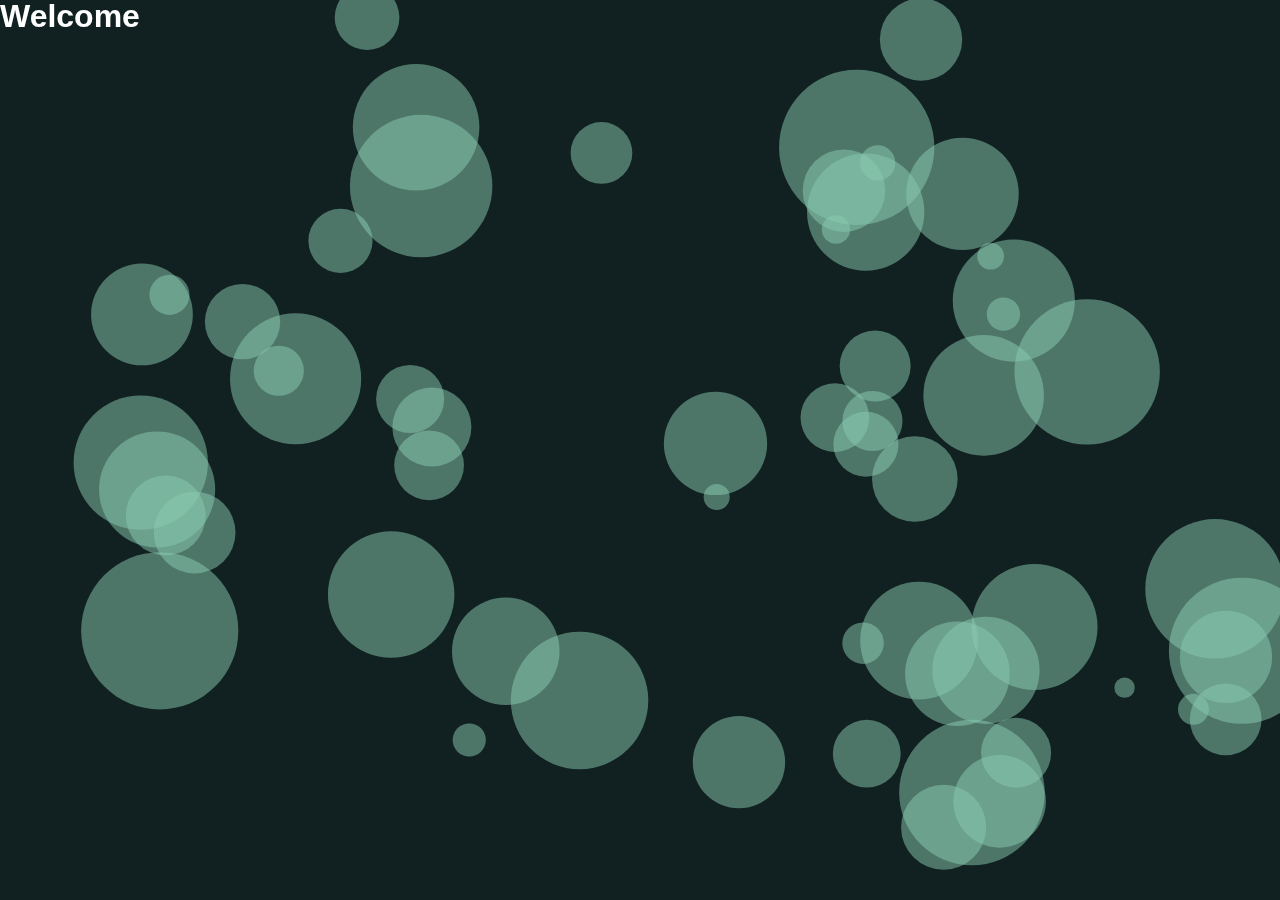
<file: particles.html>
<!DOCTYPE html>
<html lang="en">
<head>
    <meta charset="UTF-8">
    <meta http-equiv="X-UA-Compatible" content="IE=edge">
    <meta name="viewport" content="width=device-width, initial-scale=1.0">
    <title>Particles</title>
    <link rel="stylesheet" href="styles.css">
</head>
<body>
    <canvas id="canvas1"></canvas>
    <h1 id="caption">Welcome</h1>
    <script src="script.js"></script>
</body>
</html>
</file>
<file: styles.css>
/*------------- whole website------------- */
body{
    background-color:#112121;
    font-family: 'Montserrat', sans-serif;
    color: white;
    line-height: 2rem;
}
a{
    color: white;
    
}
.readMore{
    color: white;
}
a:hover {
    color: #6ED190;
  }
/*------------ canvas for main page------------- */
#canvas1 {
    
    top: 0;
    left: 0;
    width: 100%;
    height: 50px;
    background: #112121;
  
  }
  
/* to display on large screen */
@media only screen and (min-width: 600px) {
    .smScreen{
        display: none;
    }
    /*---------------- navigation bar ---------------*/
    .navbar{
         background-color: #112121;/*#1F1F1F; */
        color: white;
        

    }
    .navbar-brand{
        font-size: 30px;
        padding-left: 125px;
        font-weight: 100;
        padding-top: 5px;
        
    }
    .tagLine{
        font-size: 20px;
    }
    .nav-link{
        padding: 15px;
        font-size: 20px;
        color: white;
     }
     .item-pink{
         color: #6ED190;
        
     }
     .dropdown-menu{
        background-color: #112121;
        color: #6ED190;
     }
     /* ------------------home---------------  */
      /* .home{
         color: white;
         border-radius: 20px;
         background-color: #112121;
         justify-content: center;
         
         }  */
         .homeRow{
            position: absolute;
            
            
         }
        
        
        .aHome{
            color: #112121;
            font-size: 15px;
            font-weight: 400;
        }
        .homeLanding{
            font-size: 45px;
            line-height: 3.5rem;
            font-weight: 400;
            padding: 200px 250px ;
            text-align: center;
           
            
        }
        /* .homeContent{
            font-size: 18px;
            line-height: 1.5rem;
            font-weight: 400;
            padding: 30px 190px 0 190px;
        } */
        .homeColContent1{
           
            border-radius: 20px;
            font-size: 15px;
            line-height: 1rem;
            padding: 20px;
            text-align: center;
           
        }
        .homeLink{
            text-align: left;
            font-size: 14px;
            font-weight: 400;
            line-height: 0.5rem;
        }
        .homeMentoreInfo{
            font-size: 15px;
            font-weight: 300;
            line-height: 1.5rem;
        }
        .homeColContent2{
           
            border-radius: 20px;
            font-size: 15px;
            line-height: 1rem;
        }
        .homeHeading{
            font-size: 27px;
            font-weight: 500;
            padding-bottom: 10px;
            padding-top: 10px;
            line-height: 2rem;
        }
        .homeImg{
            width: 150px;
        }
        
        .homeHead{
            font-size: 20px;
            font-weight: 400;
        }
        .homeColContentInner{
            background-color: #F6AF65;
            font-size: 15px;
            line-height: 1.5rem;
            font-weight: 600;
            padding: 1px 1px;
            border-radius: 20px;
            margin: 10px;
            color: #112121;
        }
        .homeButton{
            font-size: 20px ;
            padding-top: 20px;
            padding-bottom: 20px;
            padding-left: 80px;
            padding-right: 80px;
            background-color: #6ED190;
            color: #112121;
            border-radius: 15px;
            font-weight: 600;
            border-color: #6ED190;
        }
        .homeButtonHover{
            padding-top: 20px;
            padding-bottom: 20px;
            font-size: 20px ;
            padding-left: 80px;
            padding-right: 80px;
            color: #112121;
            border-radius: 15px;
            background-color: #F6AF65;
            font-weight: 600;
            border-color: #F6AF65;
            
        }
        
        .homeIntoduction{
            
            padding: 0 17% 10% 17%;
            text-align: center;
            
        }
        .attendSessionHref{
            color: #0E2926;
            text-decoration: none;
        }
        .attendSessionHref:hover{
            color: #112121;
        }
        .homeRowContent{
            text-align: center;
        }
        .homeRowContentInner{
            text-align: center;
        }
    /*------------------ about ------------------ */
    .about{
        padding: 10% 20% 0 20%;
        color: white;
        background-image: linear-gradient(#112121,#0E2926, #113E39 ,#0E2926,#112121);
        
    }
    .aboutHeading{
        font-size: 37px;
        font-weight: 400;
        color: #B0DABC;
        line-height: 2rem;
        text-align: center;
    }

    .aboutInfo{
        font-size: 17px;
        font-weight: 400;
        color: white;
        line-height: 2rem;

    }
    .aboutRow{
        padding-bottom: 40px;
        margin-bottom: 40px;
        
        border-radius: 20px;
    }
    .aboutBody{
        
        color: #1F1F1F;
    }
    .aboutCol{
        align-content: center;
    }

    .aboutImg{
        border-radius: 20px;
        width: 400px;
        padding: 20px;
        
    }
    .aboutHeadRow{
        border-bottom: solid 1px #113E39;
    }
    .aboutGoalCol{
        padding: 20px;
        border-radius: 20px;
        background-color: #1D4541;
        
    }
    .aboutGoalColhover{
        padding: 20px;
        background-color: #F6AF65;
        border-radius: 20px;
        color: #112121;
        
    }
    /*----------------------- philosophy --------------------*/
    .philosophy{
        margin: 5% 15% 10% 10%;

    }
    .philosophyHeading{
        font-size: 40px;
        font-weight: 300;
    }
    .philosophyBrand{
        font-size:50px ;
        
    }
    .philosophyNum{
        color: #F6AF65;
        font-weight: 600;
        font-size: 40px;
        padding-bottom: 10px;
    }
    .philosophyHead{
        line-break: strict;
        color: #D9E8DD;
        font-weight: 600;
    }
    .philosophyContent{
        font-size: 15px;
        color: #ACCBB2;
        font-weight: 400;
    }
    .philosophyCol{
        padding: 50px;
    }
    /* -------------------- showcase --------------------------*/
    .showcase{
        background-image: url(/images/sectionProgramBg.svg);
        background-size: cover;
        color: #112121;
        padding: 5% 15% 10% 10%;
    }
    .showcaseHeading{
        color: #155B53;
        font-size: 50px;
        line-height: 3rem;
        font-weight: 600; 
        padding: 60px;
        text-align: center;
       padding-top: 80px;
    }
    .showcaseGreen{
        background-color:#BBE6C3 ;
        border-radius: 20px;
        padding: 40px;
        text-align: center;
        
    }
    .showcaseBlue{
        background-color:#C0E7DF;
        border-radius: 20px;
        padding: 40px;
        text-align: center;
    }
    .showcaseOrange{
        background-color:#EFD9B4 ;
        border-radius: 20px;
        padding: 40px;
        text-align: center;
    }
    .showcaseYellow{
        background-color:#E2E7C0 ;
        border-radius: 20px;
        padding: 40px;
        text-align: center;
    }
    .showcaseNum{
        color: #155B53;
        font-size: 40px;
        font-weight: 600;
        border-bottom: solid #B0DABC 2px ;
    }
    .showcaseContent{
        font-size: 18px;
        
    }
    .showcaseRow{
        padding-bottom: 10px;
    }
    /* --------------------- handsOnExperience ------------------*/
    .handsOnExperience{
        margin: 5% 15% 10% 10%;
    }
    
    .handsOnExperienceHeading{
        font-size: 50px;
        font-weight: 600;
        line-height: 3rem;
        padding: 60px;
    }
    .handsOnExperienceHead{
        font-size:25px ;
        font-weight: 500;
        color: #D9E8DD;
        padding: 20px;
        
    }
    .handsOnExperienceCol{
        padding: 20px;
    }
    .handsOnExperienceContent{
        font-size: 15px;
        font-weight: 400;
        color: #ACCBB2;
        
    }
    .handsOnExperienceOrange{
        background-color:#F6AF65 ;
        border-radius: 20px;
        padding: 40px;
    }
    /* -------------plan------------------------------------ */
    
    .plan{
        background-image: url(/images/planBg.svg);
        padding: 5% 15% 10% 10%;
    }
    .planHeading{
        font-size: 50px;
        font-weight: 600;
        line-height: 3rem;
        padding-bottom: 10px;
    }
    .planHead{
        font-size:25px ;
        font-weight: 500;
        color: #D9E8DD;
        padding: 20px;
        padding-top: 70px;
    }
    .foundationSeries1Unit{
        border-bottom: solid #F6AF65 2px;
        
    }
    .foundationSeries1Month{
        border-bottom: solid #346851 1px;
        
    }
    .foundationSeries1Content{
        border-bottom: solid #346851 1px;
        
    }
    
    .foundationSeries1TH{
        color: #F6AF65;
        padding: 10px;
        text-align: left;
        border-right: solid #346851 1px;
    }
    .foundationSeries1Td{
        padding: 10px;
        text-align: left;
        border-right: solid #346851 1px;
    }
    .foundationSeries1THEnd{
        color: #F6AF65;
        padding: 10px;
        text-align: left;
    }
    .foundationSeries1TdEnd{
        padding: 10px;
        text-align: left;
    }
    .foundationSeries1{
        background-color: #113E39;
        border-radius: 20px;
        padding: 20px;
    }
    .programRow{
        padding-top: 30px;
    }
    
   
    /* ---------------------admissions--------------------- */
    .admission{
        margin: 5% 15% 10% 10%;
    }
    .admissionCol{
        justify-content: center;
    }
    .admissionBold{
        font-size: 30px;
        font-weight: 500;
        line-height: 2.5rem;
        color: #E4F3E7;
    }
    .admissionLight{
        font-size: 18px;
        font-weight: 400;
        color: #ACCBB2;
    }
    /* ----------------------eligibility------------------ */
    .eligibility{
        margin: 5% 15% 10% 10%;
    }
    .eligibilityCard1{
        background-color: #1E4A45;
        margin: 10px;
        border-radius: 20px;
        padding: 10px ;
        text-align: center;
        
    }
    .eligibilityCard2{
        background-color: #1E4A45;
        margin: 10px;
        border-radius: 20px;
        padding: 10px ;
        text-align: center;
        
    }
    .eligibilityCardHover{
        background-color: #F6AF65;
        margin: 10px;
        border-radius: 20px;
        padding: 10px ;
        text-align: center;
        color: #112121;
        
    }
    .eligibilityHead{ 
        font-size: 30px;
        line-height: 3rem;
        font-weight: 500; 
        text-align: center;
    }
    .eligibilityImg{
        width: 50px;
        margin: 30px 20px 60px 20px;
    }
    .eligibilityContent{
        font-weight: 500;
        font-size: 15px;
        
        
    }
    .eligibilityHeading{
        
        font-size: 50px;
        line-height: 3.5rem;
        font-weight: 600; 
        
        
    }
    /* -----------------------key admission section----------------- */

    .keyAdmission{
        margin: 5% 15% 10% 10%;
    }
    .keyAdmissionHeading{
        font-size: 50px;
        line-height: 3rem;
        font-weight: 600; 
        padding-bottom: 60px;
        
    }
    .keyAdmissionCard1{
        background-color: #1E4A45;
        margin: 10px;
        border-radius: 20px;
        padding: 20px 40px;
        text-align: center;
        
    }
    .keyAdmissionCard2{
        background-color: #1E4A45;
        margin: 10px;
        border-radius: 20px;
        padding: 20px 40px;
        text-align: center;
        
    }
    .keyAdmissionCard3{
        background-color: #1E4A45;
        margin: 10px;
        border-radius: 20px;
        padding: 20px 40px;
        text-align: center;
        
    }
    .keyAdmissionCardHover{
        background-color: #F6AF65;
        margin: 10px;
        border-radius: 20px;
        padding: 20px 40px;
        text-align: center;
        color: #112121;
    }
    .keyAdmissionHead{
        font-size: 25px;
        font-weight: 600; 
        
    }
    .keyAdmissionContent{
       
        font-size: 15px;
    }
    /* --------------------- admisiion process -------------- */
    .admissionProcess{
        background-image: url(/images/admissionProcessBg.svg);
        padding : 5% 15% 10% 10%;
        
    }
    .admissionProcessHeading{
        font-size: 50px;
        line-height: 3rem;
        font-weight: 600; 
        padding-bottom: 60px;
    }
    .admissionProcessCol{
        background-color: #194743;
        border-radius: 20px;
        padding:  40px;
    }
    .admissionProcessNum{
        background-color: #F6AF65;
        color: #0E2926;
        border-radius: 20px;
        text-align: center;
        padding: 5px;       
    }
    .admissionProcessNumCol{
        padding-bottom: 30px;
    }
    .admissionProcessHead{
        font-size: 20px;
        font-weight: 600; 
        color: #E4F3E7;
    }
    .admissionProcessContent{
        color: #AAC9B0;
        font-size: 15px;
        font-weight: 500;
    }
    .admissionProcessHr{
        color: #6ED190;
        
    }
    /*----------------------- tools ----------------------- */
    .toolsBody{
        background-color: #EDEAEB;
        color: #1F1F1F;
        
        
        
    }
    .tools{
        margin: 5% 15% 0 15%;
    }
    .toolRow{
        padding-bottom: 100px;
        
    }
    .toolHead{
        color: #6ED190;
        font-weight: 400;
        font-size: 30px;
        padding: 20px;
    }
    .sourceTools{
        color: #6ED190;
    }
    /* --------------------- blogs ----------------- */
    .blogs{
        margin: 5% 10%;
    }
    .blogImg{
        border-radius: 20px;
        width: 100px;
        padding-right: 40px;
    }
    .blogRow{
        margin: 40px 0 ;
        border-bottom: solid #6ED190 1px;
    }
    .blogHeading{
        padding-bottom: 50px;
        border-bottom: solid #6ED190 1px;
        font-size: 37px;
        font-weight: 400;
        color: #6ED190;
        line-height: 2rem;
    }
    /* ----------------- footer ------------------- */
    .footer{
        background-color: #0E2926;
        text-align: center;
        color: #EDEAEB;
        font-weight: 100;
        line-height: 2rem;
        padding: 20px;
    }
    .tagLineFooter{
        font-size: 15px;
    }
    .brandFooter{
        font-size: 24px;
    }
    .privacyPolicy{
        color: #EDEAEB;
    }
    /* ----------------------student katta ------------*/
    /* ---------------------theme------------- */
    /* .kattaTheme{
       
         
    } */
    .kattaThemeContinue{
        background-image: url(/images/edgeBg.svg);
        background-size: cover;
        padding: 17% 15% 10% 10%;
    }
    .kattaThemeHeadContinue{
        font-size:50px ;
        font-weight: 600;
        color: #155B53;
        line-height: 3rem;
    }
    .kattaThemeContentContinue{
        font-size: 18px;
        font-weight: 400;
        color: #0E2926;
        padding: 20px;
    }
    .kattaThemeBgTrans{
        position: absolute;
    }
    .kattaThemeHead{
        font-size:50px ;
        font-weight: 600;
        color: #D9E8DD;
        line-height: 3rem;
    }
    .kattaThemeContent{
        font-size: 18px;
        font-weight: 400;
        color: #ACCBB2;
        padding: 40px;
    }
    .kattaThemeCol{
        padding: 20px;
        background-color: #112121;
        border-radius: 20px;
       margin-top: 70px;
       margin-left: 20px;
       margin-right: 30px;
       
    }
    .howContent{
        font-size:30px ;
        font-weight: 600;
        color: #0E2926;
        line-height: 3rem;
        padding: 20% 20% 0 20%;
    }
    .howContentVisit{
        font-size:20px ;
        font-weight: 500;
        color: #155B53;
        
        padding: 0 20%;
    }
    .aHow{
        color: #112121;
        font-weight: 600;
    }
    .howTable{
        background-color:rgb(236,213,172);
        border-radius: 20px;
        padding: 40px 20px;
        margin: 20px 10px;
    }
    
    .howInput{
        font-size: 15px;
        font-weight: 500;
        border-radius: 10px;
        align-items: center;
        
        border: #6ED190;
    }
    .howButton{
        margin: 20px;
        padding: 0 40px;
        color: #0E2926;
    }
    .howButtonHover{
        margin: 20px;
        padding: 0 40px;
        color: #BBE6C3;
        background-color: #0E2926;
    }
    .edges{
        background-image: url(/images/edgeBg.svg);
        background-size: cover;
        color: #112121;
        padding: 5% 15% 10% 10%;
    }
    .kattaEdgesHeading{
        color: #155B53;
        font-size: 50px;
        line-height: 3rem;
        font-weight: 600; 
        padding-bottom: 60px;
        text-align: left;
       
    }
    .kattaEdgesHead{
        color: #155B53;
        font-size: 30px;
        line-height: 3rem;
        font-weight: 500; 
        text-align: left;
        
       
    }
    .kattaEdgesContent{
        color: #0E2926;
        font-size: 18px;
        font-weight: 400;
    }
    /* ------------------------events ------------------*/
    .event{
        background-image: url(/images/edgeBg.svg);
        background-size: cover;
        padding: 5% 15% 10% 10%;
        color: #112121;
    }
    .event_Heading{
        color: #155B53;
        font-size: 50px;
        font-weight: 600; 
        padding-bottom: 40px;  
    }
    .eventOrange{
        background-color:#EFCA99;
        border-radius: 20px;
        padding: 40px;
        text-align: left;
        margin-bottom: 20px;
    }
    .eventYellow{
        background-color:#E2E7C0 ;
        border-radius: 20px;
        padding: 40px;
        text-align: left;
        margin-bottom: 20px;
    }
    .eventBlue{
        background-color:#C0E7DF;
        border-radius: 20px;
        padding: 40px;
        text-align: left;
        margin-bottom: 20px;
    }
    .eventGreen{
        background-color:#aaceb6;
        border-radius: 20px;
        padding: 10px;
        text-align: left;
        margin-bottom: 20px;
        margin: 20px;
        font-size: 15px;    
    }
    .eventImg{
        width: 400px;
        padding-top: 30px;
    }
    .forthComingEventTable{
        background-color: rgb(236,213,172,0.7);
        border-radius: 20px;
        padding: 40px 50px;
        margin: 20px 10px;
        align-items: center;
    }
    
    .forthComingEventInput{
        font-size: 15px;
        font-weight: 500;
        border-radius: 10px;
        align-items: center;
        
        border: #6ED190;
    }
    .forthComingEventButton{
        margin: 20px;
        padding: 0 40px;
        color: #0E2926;
    }
    .forthComingEventButtonHover{
        margin: 20px;
        padding: 0 40px;
        color: #BBE6C3;
        background-color: #0E2926;
    }
    .join{
        padding: 5% 15% 10% 10%; 
    }
    .joinHeading{
        color: #AAC9B0;
        font-size: 40px;
        font-weight: 600; 
        padding-bottom: 20px; 
        line-height: 3rem;
        text-align: left;
    }
    .joinTable{
        background-color: #113E39;
        border-radius: 20px;
        padding: 40px 50px;
        margin: 20px 10px;
        align-items: center;
        
    }
    .joinInput{
        font-size: 15px;
        font-weight: 500;
        border-radius: 10px;
        align-items: center;
        background-color: #E2E7C0;
        margin: 10px;
        border: #6ED190;
    }
    .joinButton{
        margin: 20px;
        padding: 0 40px;
        color: #0E2926;
    }
    .joinButtonHover{
        margin: 20px;
        padding: 0 40px;
        color: #BBE6C3;
        background-color: #0E2926;
    }
    /*------------------- activities----------------- */
    .activitiesInfo{
        padding: 0 250px 5px 250px;
    }
    .activitiesInfoImg{
        height: 600px;
        
    }
    /* ----------------------------------------------------- */
    .presentation{
        background-color: #ACCBB2;
        color: #0E2926;
        padding: 5% 15% 2% 10%;
    }
    .presentationHead{
        color: #155B53;
        font-size: 30px;
        line-height: 3rem;
        font-weight: 500; 
        text-align: left;
    }
    .presentationCol{
        background-color: #E2E7C0;
        border-radius: 20px;
        padding: 20px;
        margin-bottom: 20px;
    }
    .gd{
        background-color: #ACCBB2;
        color: #0E2926;
        padding: 5% 15% 2% 10%;
        
    }
    .gdHead{
        color: #155B53;
        font-size: 30px;
        line-height: 3rem;
        font-weight: 500; 
        text-align: left;
    }
    .gdCol{
        background-color: #EFD9B4;
        border-radius: 20px;
        padding: 20px;
        margin-bottom: 20px;
    }
    .kattaStory{
        background-color: #ACCBB2;
        color: #0E2926;
        padding: 0 15% 10% 10%;
    }
    .kattaStoryHead{
        color: #155B53;
        font-size: 30px;
        line-height: 3rem;
        font-weight: 500; 
        text-align: left;
    }
    .kattaStoryCol{
        background-color: #C0E7DF;
        border-radius: 20px;
        padding: 20px;
        margin-bottom: 20px;
    }
/* -------------------------contact---------------- */
    .contact{
        margin: 5% 25% 10% 35%; 
        
    }
    
    .contactTable{
        background-color: #113E39;
        border-radius: 20px;
        padding: 30px;
    }
    .contactInput{
        border-radius: 10px;
        margin: 10px 20px;
        padding: 0 130px ;
    }
    .contactButton{
        padding: 0 200px ;
        background-color: #6ED190;
        color: #112121;
    }
    
}

  /* to display on small screen  */
@media only screen and (max-width: 600px) {
    .lgScreen{
        display: none;
    }
    /* --------------footer -----------------*/
    .footer{
        background-color: #112121;
        text-align: center;
        color: #EDEAEB;
        font-weight: 300;
        line-height: 1.5rem;
        padding: 15px;
        font-size: 10px;
        
    }
    .tagLineFooter{
        font-size: 10px;
    }
    .brandFooter{
        font-size:20px ;
    }
    
    .navbar{
        background-color: #112121;/*#1F1F1F; */
       color: white;

   }
   .navbar-brand{
       font-size: 30px;
       padding-left: 30%;
       font-weight: 100;
       padding-top: 10px;
       
       
   }
   .nav-link{
       padding: 10px;
       font-size: 20px;
       color: white;
    }
    .item-pink{
        color: #6ED190;
       
    }
    .dropdown-menu{
       background-color: #112121;
       color: #6ED190;
    }
    .tagLine{
        font-size: 20px;
        text-align: center;
    }
    /* ------------------home---------------  */
    
         .homeRow{
            position: absolute;
           
            
         }
        
        /* .homeCol{
            background-color: #112121;
            justify-content: center;
        } */
        
        .aHome{
            color: #112121;
            font-size: 15px;
            font-weight: 400;
        }
        .homeLanding{
            font-size: 25px;
            line-height: 3.5rem;
            font-weight: 400;
            padding: 40px 25px  ;
            text-align: center;
            
            
        }
        .homeContent{
            font-size: 18px;
            line-height: 1.5rem;
            font-weight: 600;
            padding: 30px 190px 0 190px;
        }
        .homeColContent1{
           
            border-radius: 20px;
           
            line-height: 1rem;
            padding: 10px;
            text-align: center;
            background-color: #204740;
            
            font-weight: 600;
            margin: 20px;
           
        }
        .homeLink{
            text-align: left;
            font-size: 7px;
            font-weight: 600;
            line-height: 0.5rem;
           
        }
        .homeMentoreInfo{
            font-size: 12px;
            font-weight: 500;
           
            padding-bottom: 20px;
        }
        .homeColContent2{
            margin-top: 30px;
            background-color: #1D4541;
            border-radius: 20px;
            font-size: 13px;
            line-height: 1rem;
            
        }
        .homeHeading{
            font-size: 15px;
            font-weight: 500;
            padding-bottom: 10px;
            padding-top: 10px;
            line-height: 2rem;
        }
     
        .homeImg{
            width: 80px;
        }
        .homeHeading{
            padding-top: 20px;
        }
        .homeHead{
            font-size: 15px;
            font-weight: 400;
            padding-top: 10px;
        }
        .homeColContentInner{
            background-color: #F6AF65;
            font-size: 12px;
            line-height: 1.5rem;
            font-weight: 600;
            
            border-radius: 20px;
            margin: 10px;
            color: #112121;
        }
        .homeButton{
            padding-top: 5px;
            padding-bottom: 5px;
            font-size: 15px ;
            padding-left: 40px;
            padding-right: 40px;
            background-color: #6ED190;
            color: #112121;
            border-radius: 15px;
            font-weight: 600;
            border-color: #6ED190;
        }
        .homeButtonHover{
            padding-top: 5px;
            padding-bottom: 5px;
            font-size: 15px ;
            padding-left: 40px;
            padding-right: 40px;
            color: #112121;
            border-radius: 15px;
            background-color: #F6AF65;
            font-weight: 600;
            border-color: #F6AF65;
            
        }
        .homeIntoduction{
            
            padding: 0 17% 10% 17%;
            text-align: center;
            
        }
        .attendSessionHref{
            color: #0E2926;
            text-decoration: none;
        }
        .attendSessionHref:hover{
            color: #112121;
        }
        .homeRowContent{
            text-align: center;
        }
        .homeRowContentInner{
            text-align: center;
        }
        .aboutCol1{
            padding: 0 60px;
        }
        /* .home{
            background-image: linear-gradient(#112121, #113E39 ,#0E2926,#112121);
        } */
        .attendSessionHref{
            color: #0E2926;
            text-decoration: none;
        }
        .attendSessionHref:hover{
            color: #112121;
        }
    /*------------------ about ------------------ */
    
    .about{
        padding: 50% 10% ;
        color: white;
        background-image: linear-gradient(#112121,#0E2926, #113E39 ,#0E2926,#112121);
        
    }
    .aboutHeading{
        font-size: 30px;
        font-weight: 400;
        color: #AAC9B0;
        line-height: 2rem;
    }

    .aboutInfo{
        font-size: 13px;
        font-weight: 400;
        color: white;
        line-height: 2rem;

    }
    .aboutRow{
        padding-bottom: 40px;
        margin-bottom: 40px;
        
        border-radius: 20px;
    }
    .aboutBody{
        
        color: #1F1F1F;
    }
    .aboutCol{
        align-content: center;
    }

    .aboutImg{
        border-radius: 20px;
        width: 400px;
        padding: 20px;
        
    }
    .aboutHeadRow{
        border-bottom: solid 1px #113E39;
    }
    .aboutGoalCol{
        padding: 20px;
        border-radius: 20px;
        background-color: #1D4541;
        font-size: 12px;
        line-height: 1rem;
        margin-bottom: 20px;
        
    }
    .aboutGoalColhover{
        padding: 20px;
        background-color: #F6AF65;
        border-radius: 20px;
        color: #112121;
        
    }
   
   /*----------------------- philosophy --------------------*/
   


.philosophyHeading{
    font-size: 25px;
    font-weight: 300;
    text-align: center;
}
.philosophyBrand{
    font-size:35px ;
    text-align: center;
    
}
.philosophyNum{
    color: #F6AF65;
    font-weight: 600;
    font-size: 25px;
    padding-bottom: 10px;
}
.philosophyHead{
    line-break: strict;
    color: #D9E8DD;
    font-weight: 600;
}
.philosophyContent{
    font-size: 15px;
    color: #ACCBB2;
    font-weight: 400;
}
.philosophyCol{
    padding: 50px;
}

/* -------------------- showcase --------------------------*/
.showcase{
    background-image: url(/images/sectionProgramBg.svg);
    background-size: cover;
    color: #112121;
    padding: 5% 15% 10% 10%;
}
.showcaseHeading{
    color: #155B53;
    font-size: 35px;
    line-height: 2rem;
    font-weight: 600; 
    padding: 60px;
    text-align: center;
   padding-top: 80px;
}
.showcaseGreen{
    background-color:#BBE6C3 ;
    border-radius: 20px;
    padding: 40px;
    text-align: center;
    
    
}
.showcaseBlue{
    background-color:#C0E7DF;
    border-radius: 20px;
    padding: 20px;
    text-align: center;
}
.showcaseOrange{
    background-color:#EFD9B4 ;
    border-radius: 20px;
    padding: 20px;
    text-align: center;
}
.showcaseYellow{
    background-color:#E2E7C0 ;
    border-radius: 20px;
    padding: 20px;
    text-align: center;
}
.showcaseNum{
    color: #155B53;
    font-size: 20px;
    font-weight: 600;
    border-bottom: solid #B0DABC 2px ;
}
.showcaseContent{
    font-size: 15px;
    
}
.showcaseRow{
    padding-bottom: 10px;
    
}
.showcaseCol{
    margin-bottom: 20px;
}
/* --------------------- handsOnExperience ------------------*/
.progressiveDevelopment{
    background-image: url(/images/progressiveDevelopmentBg.svg);
    background-size: cover;
   
    padding: 5% 15% 10% 10%;
}
.progressiveDevelopmentRow{
    background-color:#204740 ;
    border-radius: 20px;
    margin-bottom: 20px;
}
.progressiveDevelopmentBtn{
    border-radius: 20px;
    background-color: #204740;
    color: #AAC9B0;
    padding: 30px;
}
.progressiveDevelopmentContent{
    background-color: #204740;
    color:#ACCBB2 ;
    border-radius: 20px;
}
.handsOnExperienceHeading{
    font-size: 35px;
    font-weight: 600;
    line-height: 2.5rem;
    text-align: center;
}
/* -------------plan------------------------------------ */

.planSm{
    padding: 5% 15% 10% 10% ;
    background-color: #E4F3E7;
    color: #0E2926;
}
.planSmHeading{
    font-size: 35px;
    color: #0E2926;
    font-weight: 600;
    text-align: center;
    padding-bottom: 10px;
}
.planSmHead{
    font-size: 20px;
    font-weight: 500;
}
.programRow{
    padding-top: 30px;
}
.planSmBgBlue{
    background-color: #C0E7DF;
    margin: 10px;
    text-decoration: none;
    border-radius: 10px;
    color: #112121;
}
.planSmBtnBlue{
    background-color: #C0E7DF;
    border-radius: 10px;
    color: #112121;
} 
.planSmBgGreen{
    background-color: #C0E8C7;
    margin: 10px;
    text-decoration: none;
    border-radius: 10px;
    color: #112121;
}
.planSmBtnGreen{
    background-color: #C0E8C7;
    border-radius: 10px;
    color: #112121;
} 
.planSmBgOrange{
    background-color: #EFD9B4;
    margin: 10px;
    text-decoration: none;
    border-radius: 10px;
    color: #112121;
}
.planSmBtnOrange{
    background-color: #EFD9B4;
    border-radius: 10px;
    color: #112121;
} 
.planSmBgYellow{
    background-color: #E2E8C0;
    margin: 10px;
    text-decoration: none;
    border-radius: 10px;
    color: #112121;
}
.planSmBtnYellow{
    background-color: #E2E8C0;
    border-radius: 10px;
    color: #112121;
} 
.planSmMonth{
    font-size: 10px;
}
.planSmFoundationSeries1 {
    padding: 20px 0 40px 0;
    border-bottom: solid 1px #113E39;
}
/* ---------------------admissions--------------------- */
.admission{
    margin: 5% 15% 10% 10%;
}
.admissionCol{
    justify-content: center;
}
.admissionBold{
    font-size: 35px;
    font-weight: 500;
    line-height: 2.5rem;
    color: #E4F3E7;
}
.admissionLight{
    font-size: 15px;
    font-weight: 400;
    color: #ACCBB2;
}
.admissionImg{
    opacity: 0;
}
/* ----------------------eligibility------------------ */
.eligibility{
    margin: 5% 15% 10% 10%;
}
.eligibilityCard1{
    background-color: #1E4A45;
    margin: 10px;
    border-radius: 20px;
    padding: 10px ;
    text-align: center;
    
}
.eligibilityCard2{
    background-color: #1E4A45;
    margin: 10px;
    border-radius: 20px;
    padding: 10px ;
    text-align: center;
    
}
.eligibilityCardHover{
    background-color: #F6AF65;
    margin: 10px;
    border-radius: 20px;
    padding: 10px ;
    text-align: center;
    color: #112121;
    
}
.eligibilityHead{ 
    font-size: 25px;
    line-height: 3rem;
    font-weight: 500; 
    text-align: center;
}
.eligibilityImg{
    width: 50px;
    margin: 30px 20px 60px 20px;
}
.eligibilityContent{
    font-weight: 500;
    font-size: 15px;
    
    
}
.eligibilityHeading{
    
    font-size: 35px;
    line-height: 3.5rem;
    font-weight: 600; 
    
    
}
/* -----------------------key admission section----------------- */

.keyAdmission{
    margin: 5% 15% 10% 10%;
}
.keyAdmissionHeading{
    font-size: 35px;
    line-height: 2.5rem;
    font-weight: 600; 
    padding-bottom: 60px;
    
}
.keyAdmissionCard1{
    background-color: #1E4A45;
    margin: 10px;
    border-radius: 20px;
    padding: 20px 40px;
    text-align: center;
    
}
.keyAdmissionCard2{
    background-color: #1E4A45;
    margin: 10px;
    border-radius: 20px;
    padding: 20px 40px;
    text-align: center;
    
}
.keyAdmissionCard3{
    background-color: #1E4A45;
    margin: 10px;
    border-radius: 20px;
    padding: 20px 40px;
    text-align: center;
    
}
.keyAdmissionCardHover{
    background-color: #F6AF65;
    margin: 10px;
    border-radius: 20px;
    padding: 20px 40px;
    text-align: center;
    color: #112121;
}
.keyAdmissionHead{
    font-size: 25px;
    font-weight: 600; 
    
}
.keyAdmissionContent{
   
    font-size: 15px;
}
/* --------------------- admisiion process -------------- */
.admissionProcess{
    background-image: url(/images/admissionProcessBg.svg);
    padding : 5% 15% 10% 10%;
    
}
.admissionProcessHeading{
    font-size: 35px;
    line-height: 3rem;
    font-weight: 600; 
    padding-bottom: 60px;
}
.admissionProcessCol{
    background-color: #194743;
    border-radius: 20px;
    padding:  40px;
    margin-bottom: 10px;
}
.admissionProcessNum{
    background-color: #F6AF65;
    color: #0E2926;
    border-radius: 20px;
    text-align: center;
    padding: 5px;       
}
.admissionProcessNumCol{
    padding-bottom: 30px;
    
}
.admissionProcessHead{
    font-size: 20px;
    font-weight: 600; 
    color: #E4F3E7;
}
.admissionProcessContent{
    color: #AAC9B0;
    font-size: 15px;
    font-weight: 500;
}
.admissionProcessHr{
    color: #6ED190;
    
}
/* students' katta */
/* ---------------------theme------------- */
    /* .kattaTheme{
       
      padding-bottom: 300px;   
    } */
    .kattaThemeContinue{
        background-image: url(/images/edgeBg.svg);
        background-size: cover;
        padding: 7% 5% 5% 5%;
    }
    .kattaThemeHeadContinue{
        font-size:30px ;
        font-weight: 600;
        color: #155B53;
        line-height: 1rem;
    }
    .kattaThemeContentContinue{
        font-size: 15px;
        font-weight: 400;
        color: #0E2926;
        padding: 10px;
    }
    /* .kattaThemeBgTrans{
        position: absolute;
    } */
    .kattaThemeHead{
        font-size:30px ;
        font-weight: 600;
        color: #D9E8DD;
        line-height: 1rem;
        padding: 40px 40px 0 40px;
    }
    .kattaThemeContent{
        font-size: 15px;
        font-weight: 400;
        color: #ACCBB2;
        padding:  10px 60px;
    }
    .kattaThemeCol{
        padding: 20px;
        background-color: #112121;
        border-radius: 20px;
       margin-top: 70px;
       margin-left: 20px;
       margin-right: 30px;
       
    }
    .howContent{
        font-size:30px ;
        font-weight: 600;
        color: #0E2926;
        line-height: 3rem;
        padding: 20% 30% 0 30%;
    }
    .howContentVisit{
        font-size:15px ;
        font-weight: 500;
        color: #ACCBB2;
        
        padding: 0 20%;
    }
    .aHow{
        color: #F6AF65;
        font-weight: 600;
    }
    .howTable{
        background-color:rgb(236,213,172);
        border-radius: 20px;
        
    }
    .howRow{
        background-color: #113E39;
        border-radius: 20px;
        margin: 5px 10px ;
    }
    
    .howInput{
        font-size: 15px;
        font-weight: 500;
        border-radius: 10px;
        align-items: center;       
        border: #6ED190;
    }
    .howButton{
        margin: 20px;
        padding: 0 40px;
        color: #0E2926;
    }
    .howButtonHover{
        margin: 20px;
        padding: 0 40px;
        color: #BBE6C3;
        background-color: #0E2926;
    }
    .edges{
        background-image: url(/images/edgeBg.svg);
        background-size: cover;
        color: #112121;
        padding: 5% 15% 10% 10%;
    }
    .kattaEdgesHeading{
        color: #155B53;
        font-size: 30px;
        line-height: 2rem;
        font-weight: 600; 
        padding-bottom: 60px;
        text-align: left;
       
    }
    .kattaEdgesHead{
        color: #155B53;
        font-size: 20px;
        line-height: 2rem;
        font-weight: 500; 
        text-align: left;
        
       
    }
    .kattaEdgesContent{
        color: #0E2926;
        font-size: 15px;
        font-weight: 400;
    }
    
    /* ------------------------events ------------------*/
    .event{
        background-image: url(/images/edgeBg.svg);
        background-size: cover;
        padding: 5% 15% 10% 10%;
        color: #112121;
    }
    .event_Heading{
        color: #155B53;
        font-size: 20px;
        font-weight: 600; 
        padding-bottom: 40px;  
    }
    .eventContent{
        font-size: 14px;
    }
    .eventOrange{
        background-color:#EFD9B4;
        border-radius: 20px;
        padding: 20px;
        text-align: center;
        margin-bottom: 20px;
        margin: 20px;
        font-size: 15px;
    }
    .eventYellow{
        background-color:#E2E7C0 ;
        border-radius: 20px;
        padding: 10px;
        text-align: center;
        margin-bottom: 20px;
        margin: 20px;
        font-size: 15px;
    }
    .eventBlue{
        background-color:#C0E7DF;
        border-radius: 20px;
        padding: 20px;
        text-align: center;
        margin-bottom: 20px;
        margin: 20px;
        font-size: 15px;
    }
    .eventGreen{
        background-color:#aaceb6;
        border-radius: 20px;
        padding: 10px;
        text-align: center;
        margin-bottom: 20px;
        margin: 20px;
        font-size: 15px;    
    }
    .eventImg{
        width: 250px;
        padding-top: 30px;
       
    }
    .eventNum{
        color: #0E2926;
        font-size: 20px;
        font-weight: 600;
        padding-bottom: 10px;
    }
    .forthComingEventTable{
        background-color: rgba(249, 212, 146, 0.7);
        border-radius: 20px;
        padding: 40px 50px;
        margin: 20px 10px;
        align-items: center;
    }
    
    .forthComingEventInput{
        font-size: 16px;
        font-weight: 500;
        border-radius: 10px;
        align-items: center;
        
        border: #6ED190;
    }
    .forthComingEventButton{
        margin: 20px;
        padding: 0 40px;
        color: #0E2926;
    }
    .forthComingEventButtonHover{
        margin: 20px;
        padding: 0 40px;
        color: #BBE6C3;
        background-color: #0E2926;
    }
    .join{
        padding: 5% 35% 10% 30%; 
    }
    .joinHeading{
        color: #AAC9B0;
        font-size: 20px;
        font-weight: 600; 
        padding-bottom: 20px; 
        line-height: 3rem;
        text-align: left;
    }
    .joinTable{
        background-color: #113E39;
        text-align: center;
        border-radius: 20px;
        
        
        align-items: center;
        
    }
    .joinInput{
        text-align: center;
        font-size: 10px;
        font-weight: 600;
        border-radius: 10px;
        align-items: center;
        background-color: #E2E7C0;
        margin: 10px;
        border: #6ED190;
    }
    .joinButton{
        margin: 20px;
        padding: 0 40px;
        color: #0E2926;
    }
    .joinButtonHover{
        margin: 20px;
        padding: 0 40px;
        color: #BBE6C3;
        background-color: #0E2926;
    }
    /*------------------- activities----------------- */
    .activitiesInfo{
        padding: 0 250px 5px 250px;
    }
    .activitiesInfoImg{
        height: 600px;
        
    }
    .activitiesInfoHeading{
        
        font-size: 30px;
        font-weight: 500;
    }
    /* ----------------------------------------------------- */
    .presentation{
        background-color: #ACCBB2;
        color: #0E2926;
        padding: 5% 15% 2% 10%;
    }
    .presentationHead{
        color: #155B53;
        font-size: 30px;
        line-height: 3rem;
        font-weight: 500; 
        text-align: left;
    }
    .presentationCol{
        background-color: #E2E7C0;
        border-radius: 20px;
        padding: 20px;
        margin-bottom: 20px;
    }
    .gd{
        background-color: #ACCBB2;
        color: #0E2926;
        padding: 5% 15% 2% 10%;
        
    }
    .gdHead{
        color: #155B53;
        font-size: 30px;
        line-height: 3rem;
        font-weight: 500; 
        text-align: left;
    }
    .gdCol{
        background-color: #EFD9B4;
        border-radius: 20px;
        padding: 20px;
        margin-bottom: 20px;
    }
    .kattaStory{
        background-color: #ACCBB2;
        color: #0E2926;
        padding: 0 15% 10% 10%;
    }
    .kattaStoryHead{
        color: #155B53;
        font-size: 30px;
        line-height: 3rem;
        font-weight: 500; 
        text-align: left;
    }
    .kattaStoryCol{
        background-color: #C0E7DF;
        border-radius: 20px;
        padding: 20px;
        margin-bottom: 20px;
    }
/* -------------------------contact---------------- */
    .contact{
        margin: 5% 25% 10% 35%; 
        
    }
    
    .contactTable{
        background-color: #113E39;
        border-radius: 20px;
        padding-right: 30px;
        
    }
    .contactInput{
        border-radius: 10px;
        margin: 10px 20px;
        padding: 0 10px ;
        border: #AAC9B0;
        font-size: 12px;
    }
    .contactButton{
        padding: 0 20px ;
        background-color: #6ED190;
        color: #112121;
        font-weight: 600;
    }
    
}

.rowimg{
    height:360px;
    width:640px;
    z-index: 0;
}
.carousel-inner{
    width: 640px;
    height: 360px;
    z-index: 0;
}

.container{
    display: flex;
    justify-content: center;
}

.canvas{
    z-index: -1;
}
.container{
    width: 640px;
}
  
*{
    padding: 0;
    margin: 0;
    box-sizing: border-box;
}

main{
    width: 50%;
    height: 500px;
    margin: auto;
    margin-top: 100px;
    box-shadow: 0px 0px 3px grey;
    position: relative;
    overflow: hidden;
    
}
.slide{
    width: 100%;
    height: 100%;
    position: absolute;
    transition: 1s;
    
}

.nav{
    text-align: center;
    margin-top: 15px;
}

.nav button{
    font-size: larger;
    border-radius: 8px;
    

    
    
}

.nav{
    display: flexbox;
    justify-content: center;
    gap: 2px;
    z-index: 0;
}
.canvas{
    z-index: -1;
}
#particles-js {
    position : absolute;
    width:100%;
    height:100%;
    z-index:-1;
}

.heading{
    text-align: center;
    font-weight: 150;
    padding-top: 25px;
    font-family: "Montserrat";
}

.Call{
    display: flex;
    justify-content: center;
    margin-top: 35px;
    box-shadow:20px 20px white;
    font-size: larger;
    
    
}

button{
    background-color: #6ED190;
    font-weight: bold;
    
}

.Callbutton{
    margin-top: 50px;
    display: flex;
    justify-content: center;
}


.btn.btn-primary.btn-lg{
    
    box-shadow: 5px 5px 5px #346851;
    text-shadow:1px 2px #346851;
}

#canvas1{
    height: 100vh;
    width: 100%;
    position: absolute;
    z-index: -1;
}
.carousel{
    display: flex;
    justify-content: center;
    margin-bottom: 200px;

}
.carousel {
    width:640px;
    height: 360px;
  }

.text-center.bg-body-tertiary{
    background-color: #0E2926;
}

#features{
    width: 80%;
    display: flex;
    justify-content: center;
}

.container-card{
    display: flex;
    gap: 40px;
    justify-content: center;
    align-items: center;
}
.card{
    background-color: #edfff4;
    height: 300px;
    width: 300px;
    display: flex;
    justify-content: center;
    flex-direction: column;
    gap: 20px;
    border-radius: 25px;
    position: relative;
    overflow: hidden;
    transition: height 0.3s ease;
}
.dropdown-content {
    position: absolute;
    bottom: -200px; 
    left: 0;
    width: 100%;
    background-color: #edfff4;
    border-top: 0px solid black;
    padding: 10px;
    box-sizing: border-box;
    transition: bottom 0.3s ease;
  }
  .card:hover .dropdown-content {
    bottom: 0;
  }
.card-image{
    align-self: center;
}

.vision-container{
    display: flex;
    flex-direction: column;
    gap: 50px;
   
}

.vision-heading{
    font-size: 37px;
    font-weight: 400;
    color: #B0DABC;
    line-height: 2rem;
    
}
.vision-content{
    padding-left: 295px;
    padding-right: 295px;
    font-family: 'Montserrat';
    font-size: 17px;
    font-weight: 400;
    line-height: 2rem;
}
</file>
